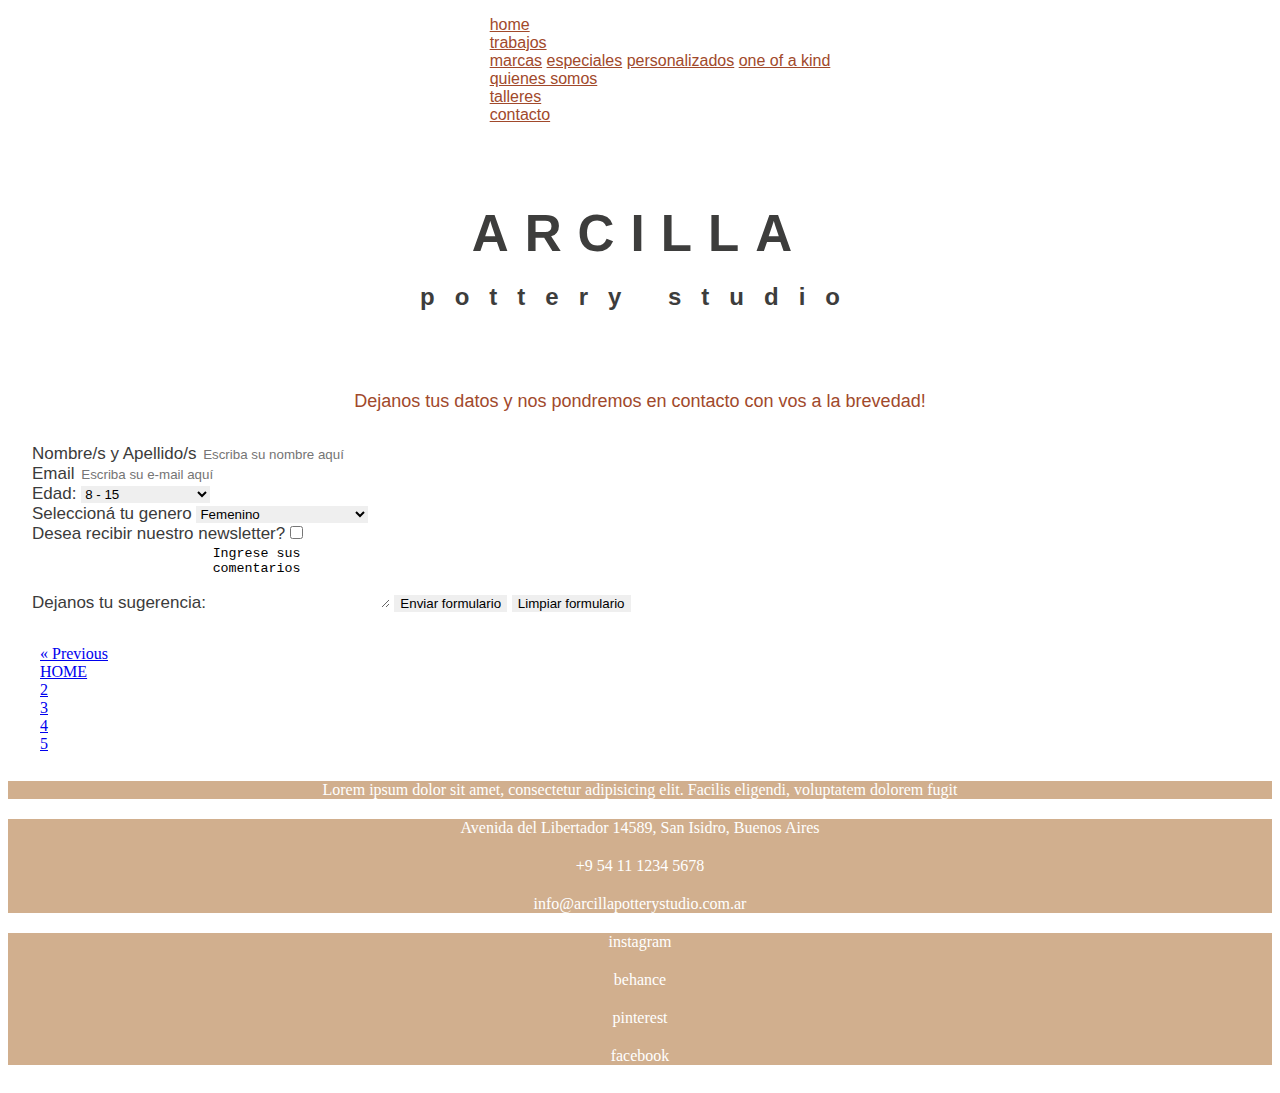
<file: contacto.html>
<!--colores: 

	ladrillo: #A1492B
	arena: #D1AF8E
	gris oscuro: #3D3D3C
	nude oxido: #C98F55
	piedra: #C1C7C1 -->


	<!DOCTYPE html>
	<html lang="en">
	<head>
		<meta charset="UTF-8">
		<link rel="stylesheet" type="text/css" href="estilos.css">
		<meta name="viewport" content="width=device-width, initial-scale=1">
		<!-- CSS only -->
		<link rel="stylesheet" href="https://stackpath.bootstrapcdn.com/bootstrap/4.5.0/css/bootstrap.min.css" integrity="sha384-9aIt2nRpC12Uk9gS9baDl411NQApFmC26EwAOH8WgZl5MYYxFfc+NcPb1dKGj7Sk" crossorigin="anonymous">	


		<title>CONTACTO</title>
	</head>
	<body>

		<header id="menu">
			<nav class="navbar navbar-expand-sm bg-light justify-content-center">
				<ul class="navbar-nav">
					<li class="nav-item">
						<a class="nav-link" class="active" href="index.html">home</a>
					</li>

					<li class="nav-item dropdown">
						<a class="nav-link dropdown-toggle" href="#" id="navbardrop" data-toggle="dropdown">
							trabajos
						</a>
						<div class="dropdown-menu">
							<a class="dropdown-item" href="trabajos.html">marcas</a>
							<a class="dropdown-item" href="trabajos.html">especiales</a>
							<a class="dropdown-item" href="trabajos.html">personalizados</a>
							<a class="dropdown-item" href="trabajos.html">one of a kind</a>
						</div>
					</li>

					<li class="nav-item">
						<a class="nav-link" href="quienes_somos.html">quienes somos</a>
					</li>

					<li class="nav-item">
						<a class="nav-link" href="talleres.html">talleres</a>
					</li>

					<li class="nav-item">
						<a class="nav-link" href="contacto.html">contacto</a>
					</li>
				</ul>
			</nav>
		</header>

		<h1 class="display-4">ARCILLA</h1>
		<h2 class="display-6">pottery studio</h2>


		<!--formulario-->

		<h4>Dejanos tus datos y nos pondremos en contacto con vos a la brevedad!</h4>

		<form>

			<div class="form-group">
				<label for="nombre">Nombre/s y Apellido/s</label>
				<input class="form-control" type="text" name="nombre" placeholder="Escriba su nombre aquí">	
			</div>	
			
			<div class="form-group">
				<label for="email">Email</label>
				<input class="form-control" type="email" name="email" required placeholder="Escriba su e-mail aquí">
			</div>

			<div class="form-group">
				<labelfor="edad">Edad:</label>
				<select name="edad">
					<option name= "A">8 - 15</option>
					<option name= "B">16 - 20</option>
					<option name= "C">21 en adelante</option>
					<option name= "D">Prefiero no decirlo</option>
				</select>
			</div>
			
			<div class="form-group">
				<label for="Sexo">Seleccioná tu genero</label>
				<select name="sexo">
					<option name= "F">Femenino</option>
					<option name= "M">Masculino</option>
					<option name= "N">Ninguno de los anteriores</option>
					<option name= "P">Prefiero no decirlo</option>
				</select>
			</div>
			
			<div class="form-group">
				Desea recibir nuestro newsletter?
				<input class="form-control" type="checkbox" name="acepta" value="1">
			</div>
			
			<div class="form-group">
				<label class="form-control" for="comentarios">Dejanos tu sugerencia:</label>
				<textarea rows="4" class="form-control">Ingrese sus comentarios</textarea>
				<button class="btn btn-danger" type="enviar">Enviar formulario</button>
				<button class="btn btn-danger" type="limpiar">Limpiar formulario</button>
			</div>

			
		</form>

		<!--fin formulario-->


		<!--paginacion-->

		<nav aria-label="Page navigation example">
			<ul class="pagination">
				<li class="page-item">
					<a class="page-link" href="talleres.html" aria-label="Home">
						<span aria-hidden="true">&laquo;</span>
						<span class="sr-only">Previous</span>
					</a>
				</li>
				<li class="page-item"><a class="page-link" href="index.html">HOME</a></li>
				<li class="page-item"><a class="page-link" href="trabajos">2</a></li>
				<li class="page-item"><a class="page-link" href="quienes_somos">3</a></li>
				<li class="page-item"><a class="page-link" href="talleres">4</a></li>
				<li class="page-item"><a class="page-link" href="contacto.html">5</a></li>
				<li class="page-item">
				</li>
			</ul>
		</nav>


		<!--fin paginacion-->	



		<footer>
			<div class="row">
				<div class="col-sm-4" style="background-color: #D1AF8E;">
					<p>Lorem ipsum dolor sit amet, consectetur adipisicing elit. Facilis eligendi, voluptatem dolorem fugit</p>
				</div>
				<div class="col-sm-4" style="background-color: #D1AF8E;">
					<p>Avenida del Libertador 14589, San Isidro, Buenos Aires</p>
					<p>+9 54 11 1234 5678</p>
					<p>info@arcillapotterystudio.com.ar</p>
				</div>
				<div class="col-sm-4" style="background-color: #D1AF8E;">
					<p>instagram</p>
					<p>behance</p>
					<p>pinterest</p>
					<p>facebook</p>
				</div>
			</div>
		</footer>

		<script src="https://code.jquery.com/jquery-3.5.1.slim.min.js" integrity="sha384-DfXdz2htPH0lsSSs5nCTpuj/zy4C+OGpamoFVy38MVBnE+IbbVYUew+OrCXaRkfj" crossorigin="anonymous"></script>
		<script src="https://cdn.jsdelivr.net/npm/popper.js@1.16.0/dist/umd/popper.min.js" integrity="sha384-Q6E9RHvbIyZFJoft+2mJbHaEWldlvI9IOYy5n3zV9zzTtmI3UksdQRVvoxMfooAo" crossorigin="anonymous"></script>
		<script src="https://stackpath.bootstrapcdn.com/bootstrap/4.5.0/js/bootstrap.min.js" integrity="sha384-OgVRvuATP1z7JjHLkuOU7Xw704+h835Lr+6QL9UvYjZE3Ipu6Tp75j7Bh/kR0JKI" crossorigin="anonymous"></script>
		
	</body>
	</html>
</file>
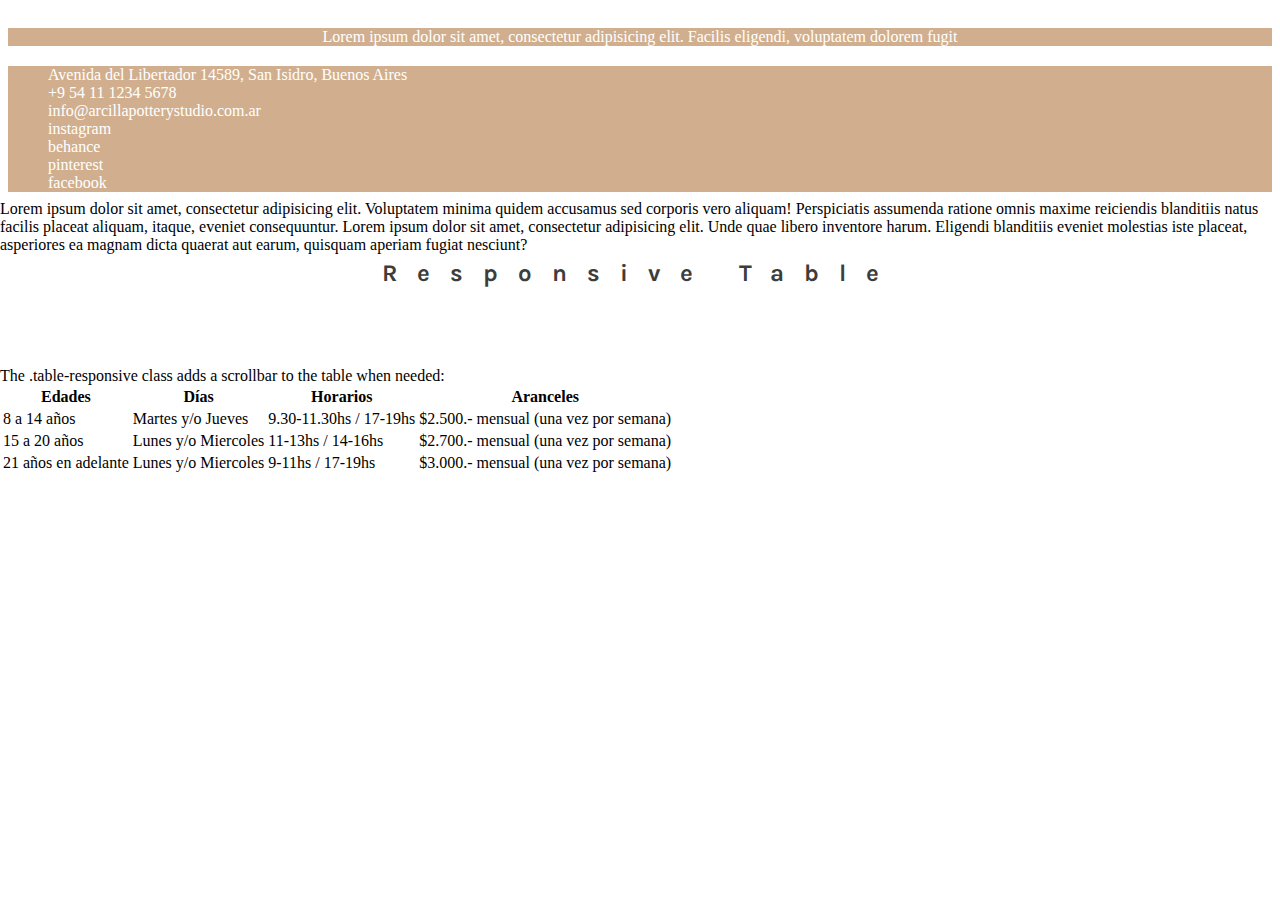
<file: hola.html>
<!DOCTYPE html>
	<html lang="en">
	<head>
		<meta charset="UTF-8">

		<link rel="stylesheet" type="text/css" href="estilos.css">
		<link href="https://fonts.googleapis.com/css2?family=Karla:wght@400;700&family=Poppins:wght@200;300&family=Roboto&display=swap" rel="stylesheet">
		<meta name="viewport" content="width=device-width, initial-scale=1">
		<!-- CSS only -->
		<link rel="stylesheet" href="https://stackpath.bootstrapcdn.com/bootstrap/4.5.0/css/bootstrap.min.css" integrity="sha384-9aIt2nRpC12Uk9gS9baDl411NQApFmC26EwAOH8WgZl5MYYxFfc+NcPb1dKGj7Sk" crossorigin="anonymous">	

		<title>TALLERES</title>
		<style type="text/css" media="screen">
			// Small devices (landscape phones, 576px and up)
			@media (min-width: 576px) 
			{ 
				footer p {
					font-size: 6px;
				}
			}
		</style>
	</head>
	<body>
		<div class="container">
			<div class="row">
				<div class="col-md-12">
					<!-- header -->
					<div class="row">
						<div class="col-md-12"></div>
					</div>
					<!-- body -->
					<div class="row">
						<div class="col-md-12"></div>
					</div>
					<!-- footer -->
					<div class="row">
						<div class="col-md-12">
							<footer class="footer">
									<div class="row">
										<div class="col-sm-4" style="background-color: #D1AF8E;">
											<p>Lorem ipsum dolor sit amet, consectetur adipisicing elit. Facilis eligendi, voluptatem dolorem fugit</p>
										</div>
										<div class="col-sm-4" style="background-color: #D1AF8E;">
											<ul>
												<li>Avenida del Libertador 14589, San Isidro, Buenos Aires</li>
												<li>+9 54 11 1234 5678</li>
												<li>info@arcillapotterystudio.com.ar</li>
											</ul>
										</div>
										<div class="col-sm-4" style="background-color: #D1AF8E;">
											<ul>
												<li>instagram</li>
												<li>behance</li>
												<li>pinterest</li>
												<li>facebook</li>
											</ul>
										</div>
									</div>
							</footer>
						</div>
					</div>
				</div>
			</div>
		</div>
	</body>
	</html>

	<p>
		Lorem ipsum dolor sit amet, consectetur adipisicing elit. Voluptatem minima quidem accusamus sed corporis vero aliquam! Perspiciatis assumenda ratione omnis maxime reiciendis blanditiis natus facilis placeat aliquam, itaque, eveniet consequuntur.
		Lorem ipsum dolor sit amet, consectetur adipisicing elit. Unde quae libero inventore harum. Eligendi blanditiis eveniet molestias iste placeat, asperiores ea magnam dicta quaerat aut earum, quisquam aperiam fugiat nesciunt?
	</p>


	<div class="container">
  <h2>Responsive Table</h2>
  <p>The .table-responsive class adds a scrollbar to the table when needed:</p>                                                                                      
  
  <div class="table-responsive">
    <table class="table table-striped">
<thead>
					<tr>
						<th>Edades</th>
						<th>Días</th>
						<th>Horarios</th>
						<th>Aranceles</th>
					</tr>
				</thead>

				<tbody>
					<tr>
						<td>8 a 14 años</td>
						<td>Martes y/o Jueves</td>
						<td>9.30-11.30hs / 17-19hs</td>
						<td>$2.500.- mensual (una vez por semana)</td>
					</tr>
					<tr>
						<td>15 a 20 años</td>
						<td>Lunes y/o Miercoles</td>
						<td>11-13hs / 14-16hs</td>
						<td>$2.700.- mensual (una vez por semana)</td>
					</tr>
					<tr>
						<td>21 años en adelante</td>
						<td>Lunes y/o Miercoles</td>
						<td>9-11hs / 17-19hs</td>
						<td>$3.000.- mensual (una vez por semana)</td>
					</tr>
				</tbody>
    </table>
  </div>
</div>
</file>
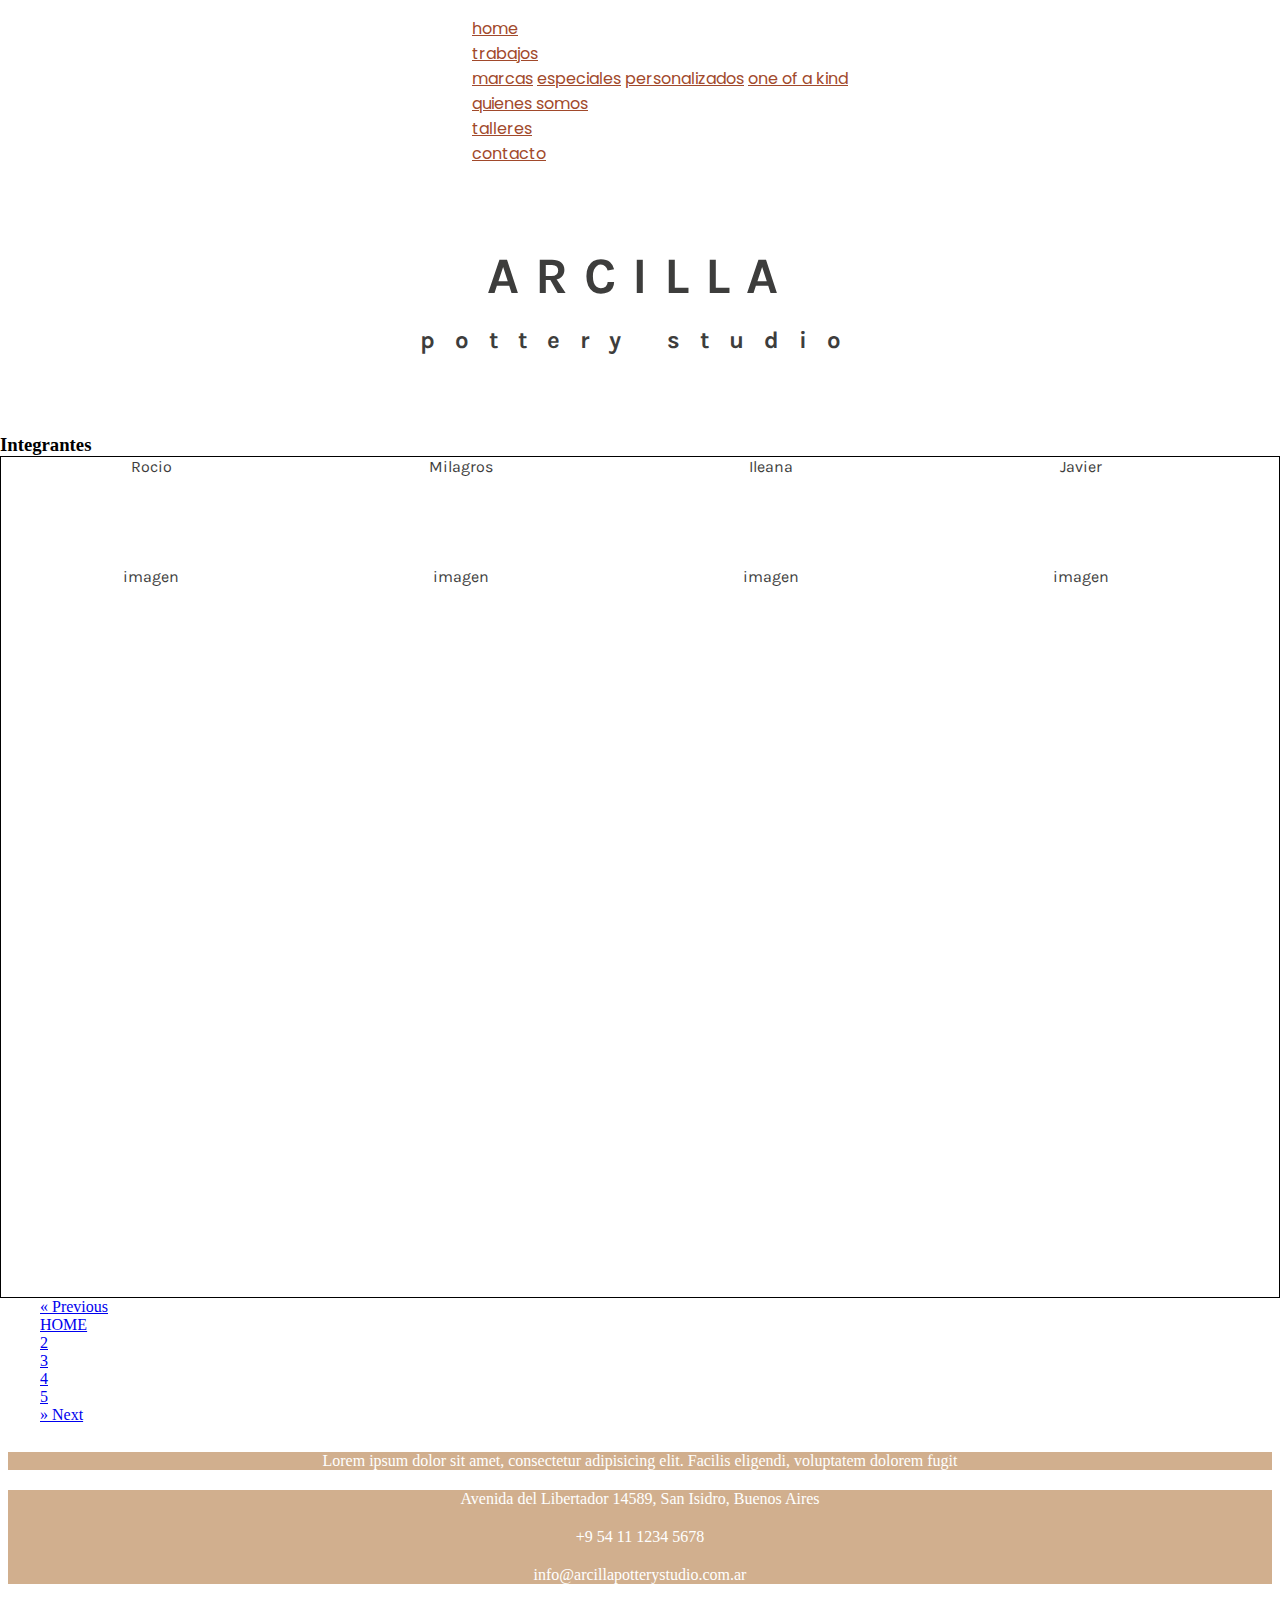
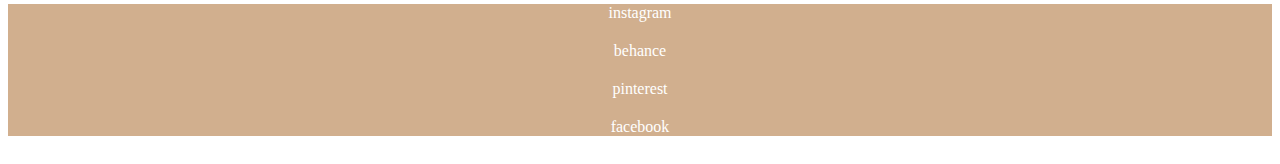
<file: quienes_somos.html>
<!DOCTYPE html>
<html lang="en">
<head>
	<meta charset="UTF-8">
	<link rel="stylesheet" type="text/css" href="estilos.css">
	<link href="https://fonts.googleapis.com/css2?family=Karla:wght@400;700&family=Poppins:wght@200;300&family=Roboto&display=swap" rel="stylesheet">
	<meta name="viewport" content="width=device-width, initial-scale=1">
	<!-- CSS only -->
	<link rel="stylesheet" href="https://stackpath.bootstrapcdn.com/bootstrap/4.5.0/css/bootstrap.min.css" integrity="sha384-9aIt2nRpC12Uk9gS9baDl411NQApFmC26EwAOH8WgZl5MYYxFfc+NcPb1dKGj7Sk" crossorigin="anonymous">	
	<title>QUIENES SOMOS</title>
</head>
<body>

	<header id="menu">
		<nav class="navbar navbar-expand-sm bg-light justify-content-center">
			<ul class="navbar-nav">
				<li class="nav-item">
					<a class="nav-link" class="active" href="index.html">home</a>
				</li>

				<li class="nav-item dropdown">
					<a class="nav-link dropdown-toggle" href="#" id="navbardrop" data-toggle="dropdown">
						trabajos
					</a>
					<div class="dropdown-menu">
						<a class="dropdown-item" href="trabajos.html">marcas</a>
						<a class="dropdown-item" href="trabajos.html">especiales</a>
						<a class="dropdown-item" href="trabajos.html">personalizados</a>
						<a class="dropdown-item" href="trabajos.html">one of a kind</a>
					</div>
				</li>

				<li class="nav-item">
					<a class="nav-link" href="quienes_somos.html">quienes somos</a>
				</li>

				<li class="nav-item">
					<a class="nav-link" href="talleres.html">talleres</a>
				</li>

				<li class="nav-item">
					<a class="nav-link" href="contacto.html">contacto</a>
				</li>
			</ul>
		</nav>
	</header>

	
	<h1 class="display-4">ARCILLA</h1>
	<h2 class="display-6">pottery studio</h2>


	<h3>Integrantes</h3>
	
	<section class="integrantesGrid">
		<div>Rocio</div>
		<div>Milagros</div>
		<div>Ileana</div>
		<div>Javier</div>
		<div>Ramiro</div>
		<div>imagen</div>
		<div>imagen</div>
		<div>imagen</div>
		<div>imagen</div>
		<div>imagen</div>
	</section>


	<!--paginacion-->

	<nav aria-label="Page navigation example">
		<ul class="pagination">
			<li class="page-item">
				<a class="page-link" href="trabajos.html" aria-label="Home">
					<span aria-hidden="true">&laquo;</span>
					<span class="sr-only">Previous</span>
				</a>
			</li>
			<li class="page-item"><a class="page-link" href="index.html">HOME</a></li>
			<li class="page-item"><a class="page-link" href="trabajos.html">2</a></li>
			<li class="page-item"><a class="page-link" href="quienes_somos.html">3</a></li>
			<li class="page-item"><a class="page-link" href="talleres.html">4</a></li>
			<li class="page-item"><a class="page-link" href="contacto.html">5</a></li>
			<li class="page-item">
				<a class="page-link" href="talleres.html" aria-label="Next">
					<span aria-hidden="true">&raquo;</span>
					<span class="sr-only">Next</span>
				</a>
			</li>
		</nav>

		<!--fin paginacion-->	

		
		<footer>
			<div class="row">
				<div class="col-sm-4" style="background-color: #D1AF8E;">
					<p>Lorem ipsum dolor sit amet, consectetur adipisicing elit. Facilis eligendi, voluptatem dolorem fugit</p>
				</div>
				<div class="col-sm-4" style="background-color: #D1AF8E;">
					<p>Avenida del Libertador 14589, San Isidro, Buenos Aires</p>
					<p>+9 54 11 1234 5678</p>
					<p>info@arcillapotterystudio.com.ar</p>
				</div>
				<div class="col-sm-4" style="background-color: #D1AF8E;">
					<p>instagram</p>
					<p>behance</p>
					<p>pinterest</p>
					<p>facebook</p>
				</div>
			</div>
		</footer>
		<script src="https://code.jquery.com/jquery-3.5.1.slim.min.js" integrity="sha384-DfXdz2htPH0lsSSs5nCTpuj/zy4C+OGpamoFVy38MVBnE+IbbVYUew+OrCXaRkfj" crossorigin="anonymous"></script>
		<script src="https://cdn.jsdelivr.net/npm/popper.js@1.16.0/dist/umd/popper.min.js" integrity="sha384-Q6E9RHvbIyZFJoft+2mJbHaEWldlvI9IOYy5n3zV9zzTtmI3UksdQRVvoxMfooAo" crossorigin="anonymous"></script>
		<script src="https://stackpath.bootstrapcdn.com/bootstrap/4.5.0/js/bootstrap.min.js" integrity="sha384-OgVRvuATP1z7JjHLkuOU7Xw704+h835Lr+6QL9UvYjZE3Ipu6Tp75j7Bh/kR0JKI" crossorigin="anonymous"></script>

	</body>
	</html>
</file>
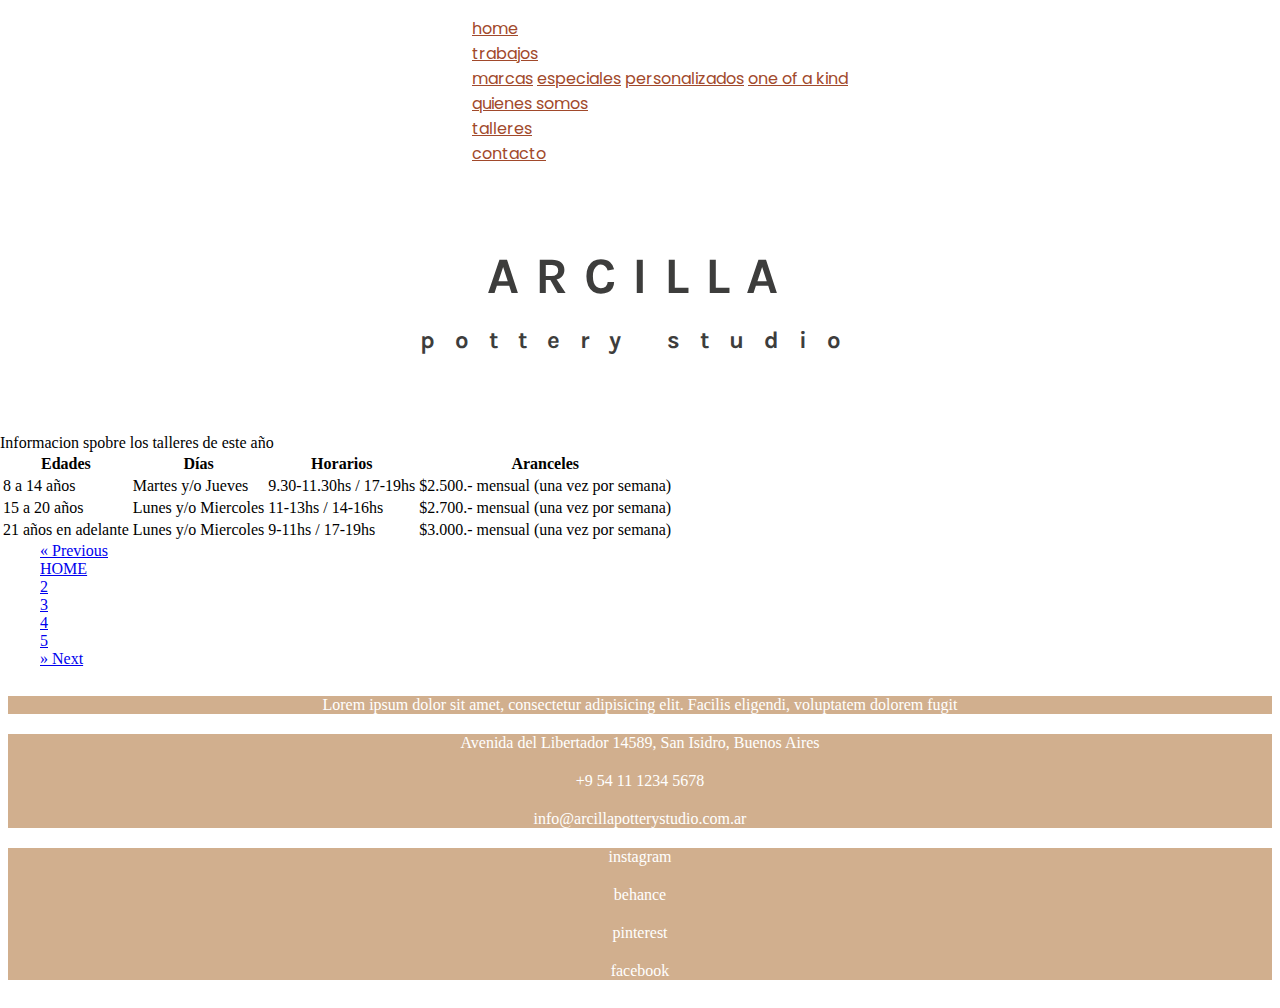
<file: talleres.html>
<!--colores: 

	ladrillo: #A1492B
	arena: #D1AF8E
	gris oscuro: #3D3D3C
	nude oxido: #C98F55
	piedra: #C1C7C1 -->

	<!DOCTYPE html>
	<html lang="en">
	<head>
		<meta charset="UTF-8">

		<link rel="stylesheet" type="text/css" href="estilos.css">
		<link href="https://fonts.googleapis.com/css2?family=Karla:wght@400;700&family=Poppins:wght@200;300&family=Roboto&display=swap" rel="stylesheet">
		<meta name="viewport" content="width=device-width, initial-scale=1">
		<!-- CSS only -->
		<link rel="stylesheet" href="https://stackpath.bootstrapcdn.com/bootstrap/4.5.0/css/bootstrap.min.css" integrity="sha384-9aIt2nRpC12Uk9gS9baDl411NQApFmC26EwAOH8WgZl5MYYxFfc+NcPb1dKGj7Sk" crossorigin="anonymous">	

		<title>TALLERES</title>
	</head>
	<body>

		<header id="menu">
			<nav class="navbar navbar-expand-sm bg-light justify-content-center">
				<ul class="navbar-nav">
					<li class="nav-item">
						<a class="nav-link" href="index.html">home</a>
					</li>
					<li class="nav-item dropdown">
						<a class="nav-link dropdown-toggle" href="#" id="navbardrop" data-toggle="dropdown">
						trabajos</a>
						<div class="dropdown-menu">
							<a class="dropdown-item" href="trabajos.html">marcas</a>
							<a class="dropdown-item" href="trabajos.html">especiales</a>
							<a class="dropdown-item" href="trabajos.html">personalizados</a>
							<a class="dropdown-item" href="trabajos.html">one of a kind</a>
						</div>
					</li>
					<li class="nav-item">
						<a class="nav-link" href="quienes_somos.html">quienes somos</a>
					</li>
					<li class="nav-item">
						<a class="nav-link" href="talleres.html" class="active">talleres</a>
					</li>
					<li class="nav-item">
						<a class="nav-link" href="contacto.html">contacto</a>
					</li>
				</ul>
			</nav>
		</header>


		<h1 class="display-4">ARCILLA</h1>
		<h2 class="display-6">pottery studio</h2>


		<!--tabla-->
		<div class="container" class="col-sm-12">  
			<p class="informacion" class="col-sm-12">Informacion spobre los talleres de este año</p>                                                                                
			<div class="table-responsive">
				<table class="table table-striped">
					<thead>
						<tr>
							<th>Edades</th>
							<th>Días</th>
							<th>Horarios</th>
							<th>Aranceles</th>
						</tr>
					</thead>

					<tbody>
						<tr>
							<td>8 a 14 años</td>
							<td>Martes y/o Jueves</td>
							<td>9.30-11.30hs / 17-19hs</td>
							<td>$2.500.- mensual (una vez por semana)</td>
						</tr>
						<tr>
							<td>15 a 20 años</td>
							<td>Lunes y/o Miercoles</td>
							<td>11-13hs / 14-16hs</td>
							<td>$2.700.- mensual (una vez por semana)</td>
						</tr>
						<tr>
							<td>21 años en adelante</td>
							<td>Lunes y/o Miercoles</td>
							<td>9-11hs / 17-19hs</td>
							<td>$3.000.- mensual (una vez por semana)</td>
						</tr>
					</tbody>
				</table>
			</div>
		</div>

		<!--paginacion-->

		<nav aria-label="Page navigation example">
			<ul class="pagination">
				<li class="page-item">
					<a class="page-link" href="quienes_somos" aria-label="Home">
						<span aria-hidden="true">&laquo;</span>
						<span class="sr-only">Previous</span>
					</a>
				</li>
				<li class="page-item"><a class="page-link" href="index.html">HOME</a></li>
				<li class="page-item"><a class="page-link" href="trabajos.html">2</a></li>
				<li class="page-item"><a class="page-link" href="quienes_somos.html">3</a></li>
				<li class="page-item"><a class="page-link" href="talleres.html">4</a></li>
				<li class="page-item"><a class="page-link" href="contacto.html">5</a></li>
				<li class="page-item">
					<a class="page-link" href="contacto.html" aria-label="Next">
						<span aria-hidden="true">&raquo;</span>
						<span class="sr-only">Next</span>
					</a>
				</li>
			</nav>

			<!--fin paginacion-->	
			<footer>
				<div class="row">
					<div class="col-sm-4" style="background-color: #D1AF8E;">
						<p>Lorem ipsum dolor sit amet, consectetur adipisicing elit. Facilis eligendi, voluptatem dolorem fugit</p>
					</div>
					<div class="col-sm-4" style="background-color: #D1AF8E;">
						<p>Avenida del Libertador 14589, San Isidro, Buenos Aires</p>
						<p>+9 54 11 1234 5678</p>
						<p>info@arcillapotterystudio.com.ar</p>
					</div>
					<div class="col-sm-4" style="background-color: #D1AF8E;">
						<p>instagram</p>
						<p>behance</p>
						<p>pinterest</p>
						<p>facebook</p>
					</div>
				</div>
			</footer>

			<script src="https://code.jquery.com/jquery-3.5.1.slim.min.js" integrity="sha384-DfXdz2htPH0lsSSs5nCTpuj/zy4C+OGpamoFVy38MVBnE+IbbVYUew+OrCXaRkfj" crossorigin="anonymous"></script>
			<script src="https://cdn.jsdelivr.net/npm/popper.js@1.16.0/dist/umd/popper.min.js" integrity="sha384-Q6E9RHvbIyZFJoft+2mJbHaEWldlvI9IOYy5n3zV9zzTtmI3UksdQRVvoxMfooAo" crossorigin="anonymous"></script>
			<script src="https://stackpath.bootstrapcdn.com/bootstrap/4.5.0/js/bootstrap.min.js" integrity="sha384-OgVRvuATP1z7JjHLkuOU7Xw704+h835Lr+6QL9UvYjZE3Ipu6Tp75j7Bh/kR0JKI" crossorigin="anonymous"></script>

		</body>
		</html>
</file>
<file: estilos.css>
* {
	margin: 0px;
	border: 0px;
	box-sizing: border-box;
	list-style: none;
}

h1 {
	color: #3D3D3C;
	font-family: 'Karla', sans-serif;
	font-size: 3.2rem;
	letter-spacing: 1rem;
	margin-top: 80px;
	margin-bottom: 20px;
	display: flex;
	justify-content: center;
}

h2 {
	color: #3D3D3C;
	font-family: 'Karla', sans-serif;
	font-size: 1,5rem;
	letter-spacing: 20px;
	margin-top: 5px;
	margin-bottom: 5rem;
	display: flex;
	justify-content: center;
}

 #menu {
 	display: flex;
 	justify-content: space-evenly;
 	list-style: none;
	font-family: 'Poppins', sans-serif;
	margin-bottom: 5rem;
	margin-top: 1rem;

}

header a {
	color: #A1492B;
}


header li {
	margin-right: 1rem;
	margin-left: 1rem;
}


footer{
	color: white;
	padding: 0.5rem 0.5rem 0.5rem 0.5rem
}

footer div p {
	display: flex;
	margin: 20px 20px 20px 20px;
	justify-content: space-evenly;
	align-content: space-evenly;
}

	// Small devices (landscape phones, 576px and up)
			@media (min-width: 576px) 
			{ 
				footer p {
					font-size: 10px;
				}
			}

/*INDEX*/

.imagenes {
 display: flex;
 align-content: center;
 justify-content: space-evenly;
 flex-wrap: wrap;
 margin-top: 15px;
 margin-bottom: 4rem;
}

.transformar {
	transform: scale(1,1);
	transition: 0.5s;
}

.transformar:hover {
	transform: scale(1.1,1.1);
}

img {
	margin: 5px;
}


@media only screen and (max-width:320px){
     .imagenes {
     	display: flex;
		 align-content: center;
		 justify-content: space-evenly;
		 flex-wrap: wrap;
		 margin-top: 15px;
		 margin-bottom: 4rem;
     }
}

/*TRABAJOS*/

#opciones {
	display: block;
	position: relative;
	float: left;
	font-family: 'Poppins', sans-serif;
	list-style: none;
	color: #C98F55;
	/*animation-duration: 5s;
	animation-name: aparecer;
	animation-iteration-count: infinite;*/
}


/*@keyframes aparecer {
	0% {
		opacity: 0;
	}

	100% {
		opacity: 1;
	}
}*/

.opcion {
	display: inline-block;
	margin: 1rem 1rem 1rem 1rem;	
}

div #carouselExampleControls {
	display: flex;
	justify-content: center;
	align-content: center;
}

/*.video {
	display: flex;
	justify-content: center;
	width: 80%;
	margin-top: 2.5rem;
	margin-bottom: 3rem;
	opacity: 60%;
	transition: 1s;
}

.video:hover {
 	width: 100%;
 	opacity: 100%;
}*/


/*QUIENES SOMOS*/

div p .informacion{
	color: #3D3D3C;
	font-family: 'Karla', sans-serif;
	font-size: 3rem;
	display: flex;
	justify-content: flex-start;
	margin-bottom: 2rem;
	margin-top: 3rem;
}

.integrantesGrid {
	display: grid;
	grid-template-columns: 300px 300px 300px 300px 300px;
	grid-template-rows: 100px 100px 200px 200px 200px;
	grid-column-gap: 10px;
	grid-row-gap: 10px;
	border: 1px solid black;
	color: #3D3D3C;
	font-family: 'Karla', sans-serif;
	font-size: 1rem;
	justify-items: center;
	justify-content: space-evenly;
	align-content: stretch;

}

/*TALLERES*/

div .container table {
	max-width: 80%;
	margin-bottom: 5rem;
}

@media screen and (max-width: 80%); {
	div .container table {
		max-width: 50%
	}
}

/*CONTACTO*/

h4 {
	color: #A1492B;
	display: flex;
	font-family: 'Karla', sans-serif;
	font-size: 18px;	
	font-weight: lighter;
	justify-content: center;
	margin-bottom: 1rem;
}


form {
	color: #3B3B3B;
	font-family: 'Karla', sans-serif;
	font-size: 17px;	
	font-weight: lighter;
	margin: 2rem 2rem 2rem 2rem;
}
</file>
